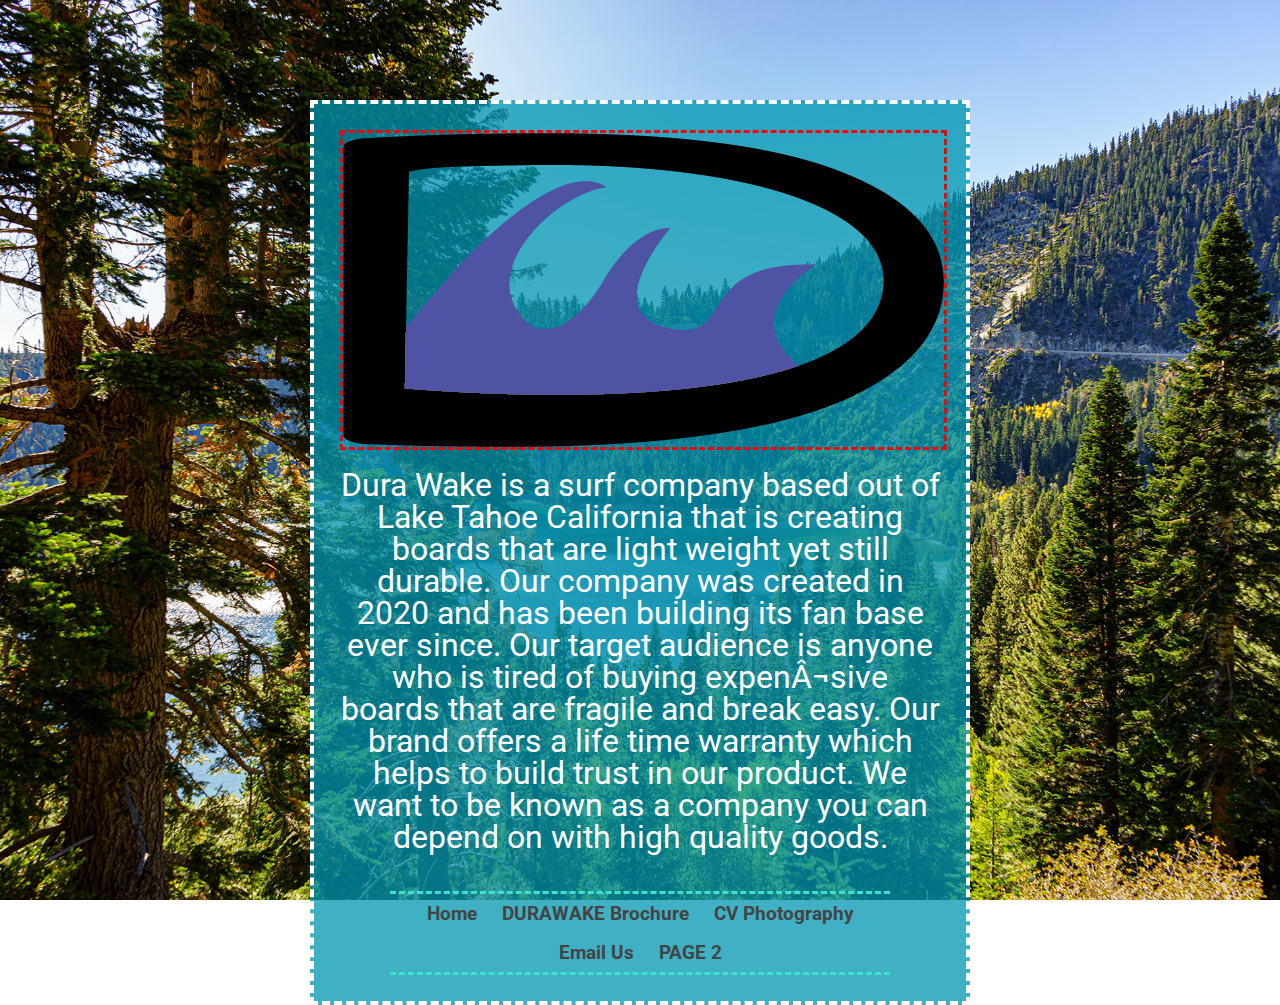
<file: index.html>
<!DOCTYPE HTML>
<html>

<head>
    <link rel="preconnect" href="https://fonts.googleapis.com">
    <link rel="preconnect" href="https://fonts.gstatic.com" crossorigin>
    <link href="https://fonts.googleapis.com/css2?family=Roboto&display=swap" rel="stylesheet">

    <meta charset=”UTF-8”>

<!-- THE TITLE WILL APPEAR IN THE BROWSER WINDOW OR TAB -->
<title> DURA WAKE        </title>

<link rel="stylesheet" type="text/css" href="styles-contact.css"> 
</head>

<body>
<div class="center"> 
    <img id="logo" src="images/durawake-logo.png" alt="DURAWAKE"> 
    <h1>Dura Wake is a surf company based out of Lake Tahoe California that is creating boards that are light weight yet still durable. Our company was created in 2020 and has been building its fan base ever since. Our target audience is anyone who is tired of buying expen¬sive boards that are fragile and break easy. Our brand offers a life time warranty which helps to build trust in our product. We want to be known as a company you can depend on with high quality goods. 


    </h1>
    <h2></h2>
    <p></p>

<nav> 
    <ul> 
    <li><a href="index.html"> Home </a></li>
    <li><a href="durawakebrochure.pdf"> DURAWAKE Brochure </a></li>
    <li><a href=" http://www.cvogtphotography.com" target="_blank"> CV Photography </a></li>
    <li><a href="mailto:charlievogt1@gmail.com"> Email Us </a></li>
    <li><a href="page2.html"> PAGE 2 </a></li>
    </ul>
</nav>

</div>  <!--end of center div-->

</body>

</html>
</file>
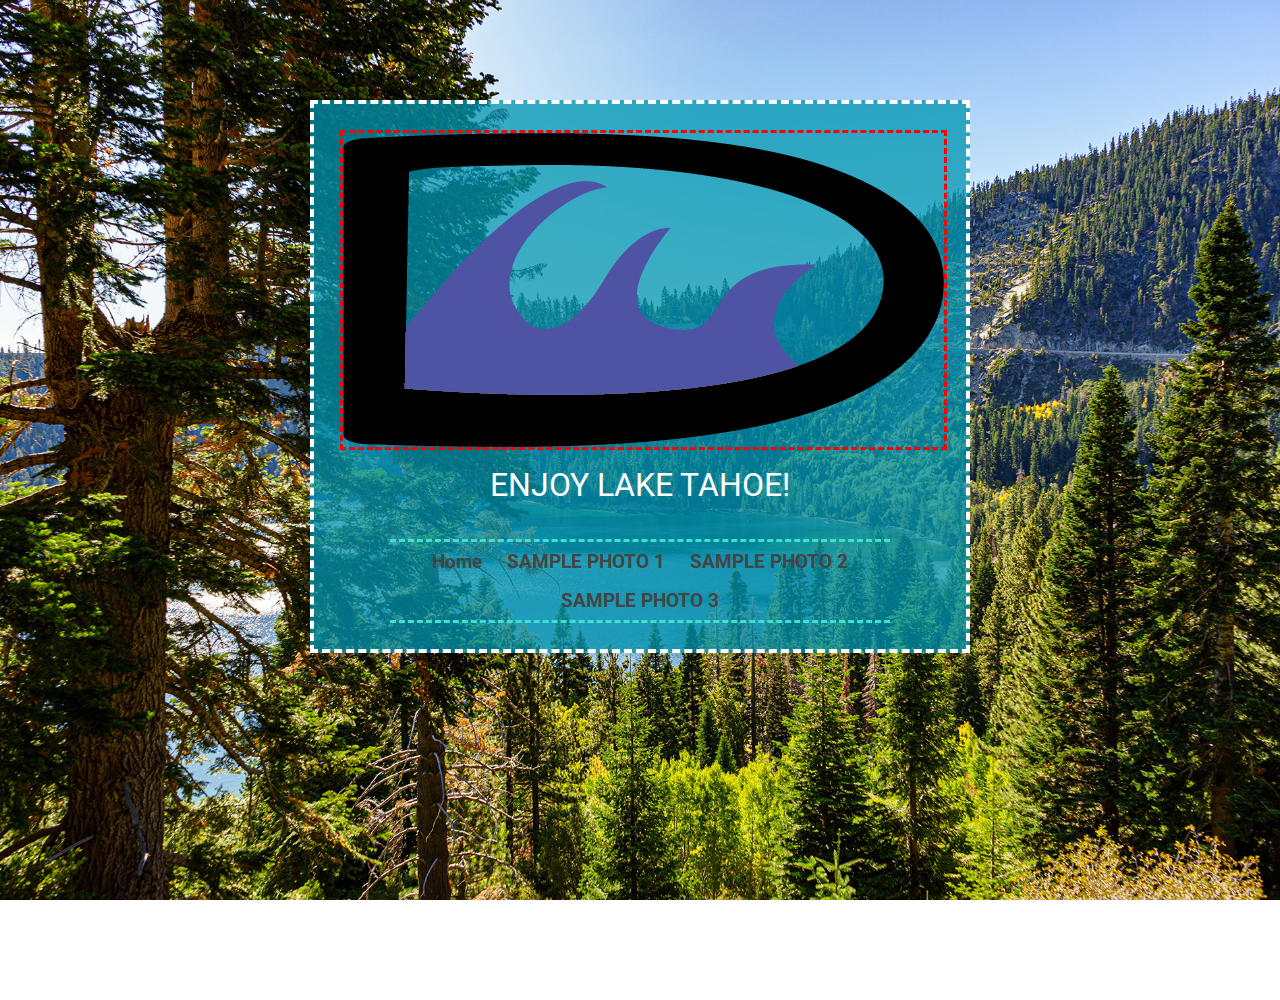
<file: page2.html>
<!DOCTYPE HTML>
<html>

<head>
    <link rel="preconnect" href="https://fonts.googleapis.com">
    <link rel="preconnect" href="https://fonts.gstatic.com" crossorigin>
    <link href="https://fonts.googleapis.com/css2?family=Roboto&display=swap" rel="stylesheet">

    <meta charset=”UTF-8”>

<!-- THE TITLE WILL APPEAR IN THE BROWSER WINDOW OR TAB -->
<title> SAMPLE PHOTOS        </title>

<link rel="stylesheet" type="text/css" href="styles-contact.css"> 
</head>

<body>
<div class="center"> 
    <img id="logo" src="images/durawake-logo.png" alt="DURAWAKE"> 
    <h1>ENJOY LAKE TAHOE! </h1>
    <h2></h2>
    <p></p>

<nav> 
    <ul> 
    <li><a href="index.html"> Home </a></li>
    <li><a href="images/photo1.jpg"> SAMPLE PHOTO 1 </a></li>
    <li><a href="images/photo2.jpg"> SAMPLE PHOTO 2 </a></li>
    <li><a href="images/photo3.jpg"> SAMPLE PHOTO 3 </a></li>
    </ul>
</nav>

</div>  <!--end of center div-->

</body>

</html>
</file>
<file: styles-contact.css>
/*This is my 377 FoCo Web Page Project using Eric Meyer's reset at the top of my page -- your CSS starts on line 56 */



/* http://meyerweb.com/eric/tools/css/reset/ 
   v2.0 | 20110126
   License: none (public domain)
*/

html, body, div, span, applet, object, iframe,
h1, h2, h3, h4, h5, h6, p, blockquote, pre,
a, abbr, acronym, address, big, cite, code,
del, dfn, em, img, ins, kbd, q, s, samp,
small, strike, strong, sub, sup, tt, var,
b, u, i, center,
dl, dt, dd, ol, ul, li,
fieldset, form, label, legend,
table, caption, tbody, tfoot, thead, tr, th, td,
article, aside, canvas, details, embed, 
figure, figcaption, footer, header, hgroup, 
menu, nav, output, ruby, section, summary,
time, mark, audio, video {
	margin: 0;
	padding: 0;
	border: 0;
	font-size: 100%;
	font: inherit;
	vertical-align: baseline;
}
/* HTML5 display-role reset for older browsers */
article, aside, details, figcaption, figure, 
footer, header, hgroup, menu, nav, section {
	display: block;
}
body {
	line-height: 1;
}
ol, ul {
	list-style: none;
}
blockquote, q {
	quotes: none;
}
blockquote:before, blockquote:after,
q:before, q:after {
	content: '';
	content: none;
}
table {
	border-collapse: collapse;
	border-spacing: 0;
}



/* ---------- This is the beginning of my 377 FoCo Web Page Project ------------ */

html, body {
  height: 100%;
  width: 100%;
  padding: 0;
  margin: 0;
  background-image: url("images/durawake-backgorund.jpg");
  background-size: cover;
  background-repeat: no-repeat;
  background-attachment: fixed;
  background-position: center;	
}

.center {
    width: 600px;
	padding: 2%;
    margin: 100px auto;
 	background: rgba(0, 150, 178, .75); /*this uses opacity of 75% for the background color*/
	text-align: center;
	border: 4px dashed white;
}

   
#logo {
    margin-bottom: 16px;
	border: 3px dashed red;
	text-align: center;
}

h1 {
	/* FONT-FAMILY GOES HERE CHOOSE FROM TYPEKIT OR GOOGLE FONTS */
	font-family:'Roboto', sans-serif;
	font-size: 2em;
    margin: 0px auto 10px auto;
    color: #fff;
}

h2 {
	 /* FONT-FAMILY GOES HERE CHOOSE FROM TYPEKIT OR GOOGLE FONTS */
	 font-family: 'Roboto', sans-serif;
	font-size: 1.5em;
    line-height: 1.4;
    color: #fff;
    padding: 0px 0px;
    margin: 0px auto 25px auto;
}

p {
	/* FONT-FAMILY GOES HERE CHOOSE FROM TYPEKIT OR GOOGLE FONTS */	
	font-family: 'Roboto', sans-serif;
	font-size: 1.2em;
    line-height: 1.6;
    color: #fff;
}
    
 nav{
	font-family: Roboto;
	font-size: 1.2em;
	width: 500px;
	margin: 0 auto;
	border: dashed turquoise;
	border-width: 3px 0;
	text-align: center;
	margin-top: 2em;
 }   

nav li{ 
     display: inline;
       }

nav a {
	display: inline-block;
	padding: 10px;
      }	  
	  
a{ 
    color: #444;
	text-decoration: none;
	font-weight: bold;
}	  
  
a:hover{
	color: black;
    background: gold;
}
</file>
